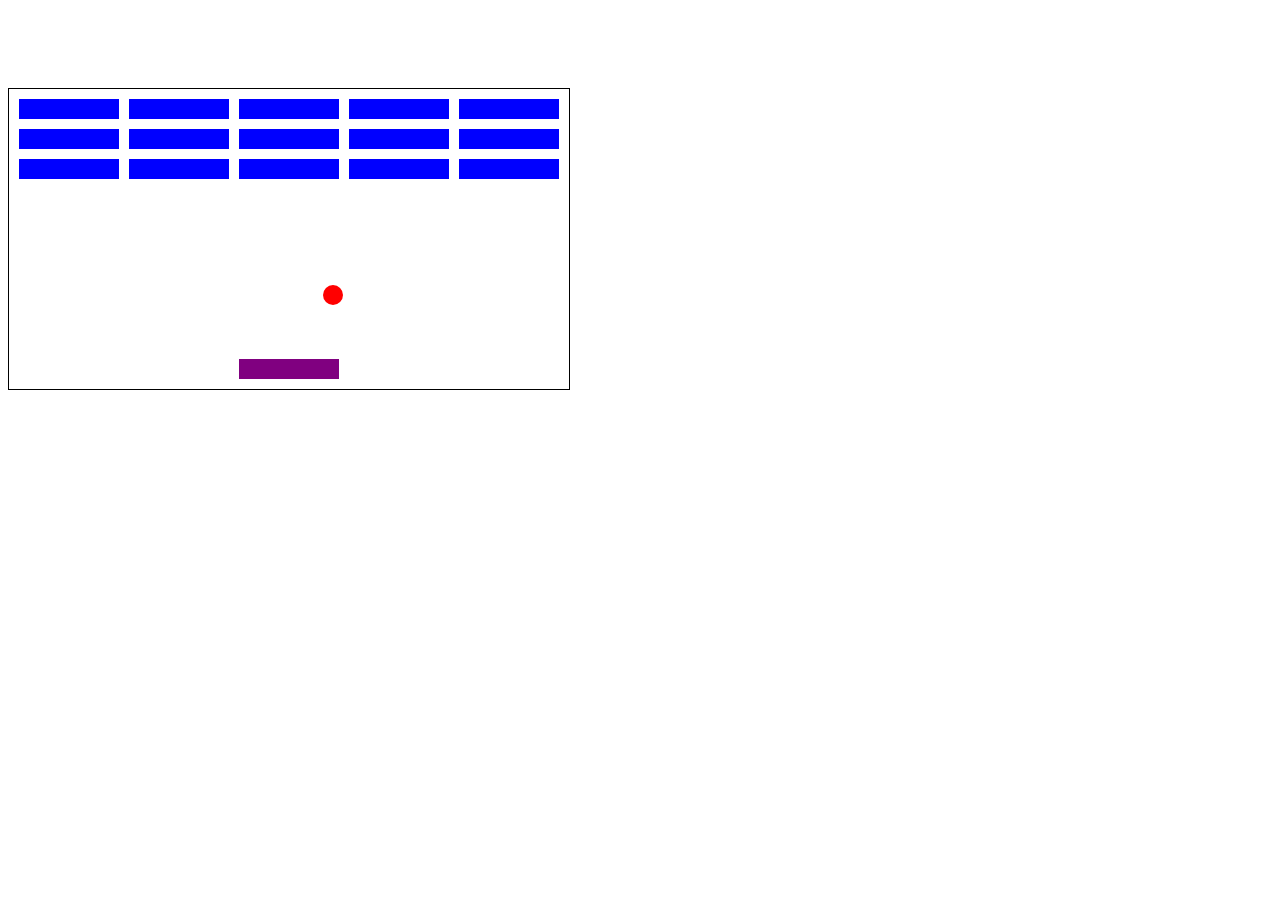
<file: Breakout/index.html>
<!DOCTYPE html>
<html lang="en">
<head>
    <meta charset="UTF-8">
    <meta name="viewport" content="width=device-width, initial-scale=1.0">
    <title>Breakout Game</title>
    <link rel="stylesheet" href="style.css">
</head>
<body>
    <div id="score"></div>
    <div class="grid">
        
    </div>

    <script src="index.js"></script>
</body>
</html>
</file>
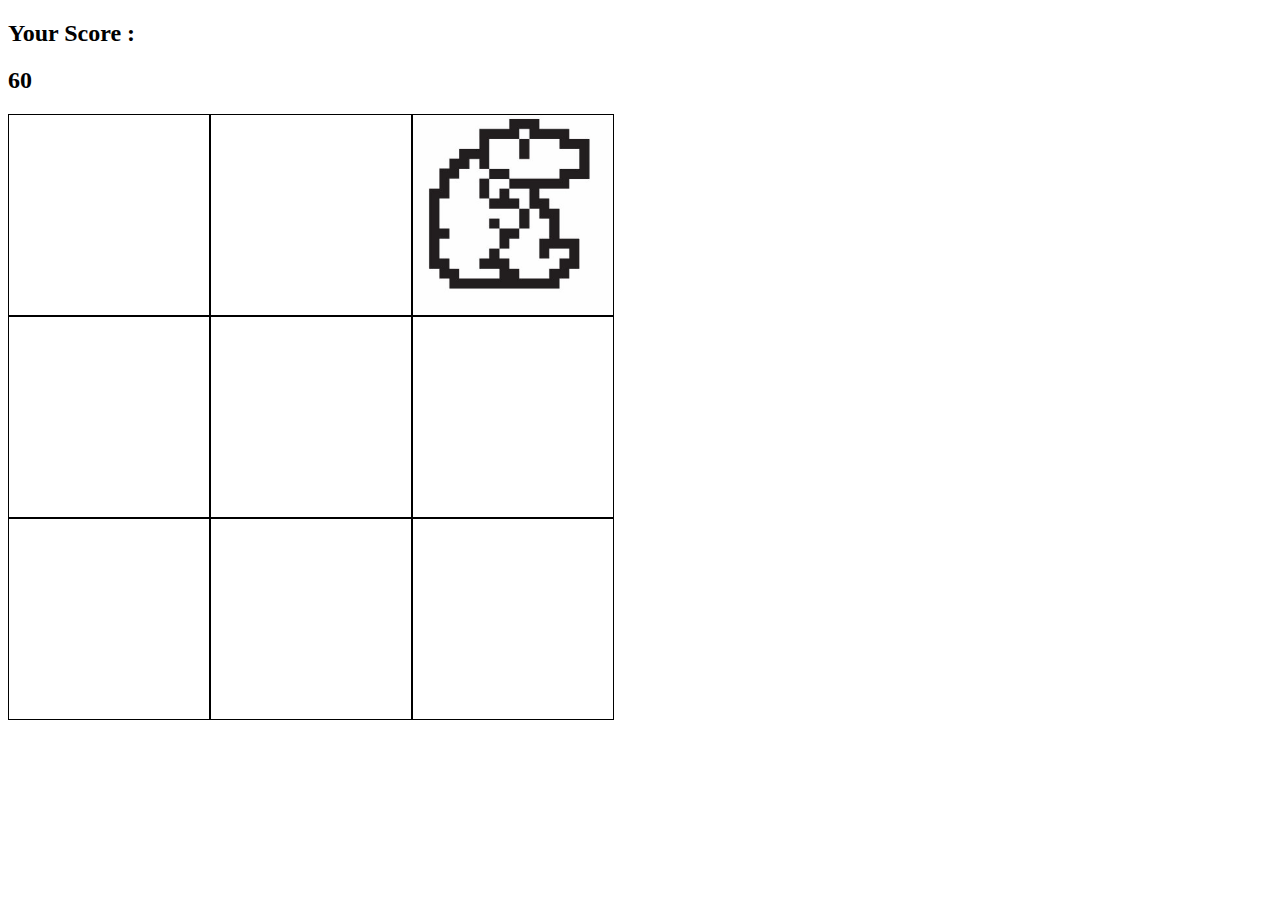
<file: Whac-a-mole/index.html>
<!DOCTYPE html>
<html lang="en">
<head>
    <meta charset="UTF-8">
    <meta name="viewport" content="width=device-width, initial-scale=1.0">
    <title>Whac-a-Mole</title>
    <link rel="stylesheet" href="styles.css">
</head>
<body>
    <h2 id="Score">Your Score : <span id = 'score1'></span></h2>
    <h2 id="time-left">60</h2>
    <div id="grid">

    </div>

    <script src="app.js"></script>
</body>
</html>
</file>
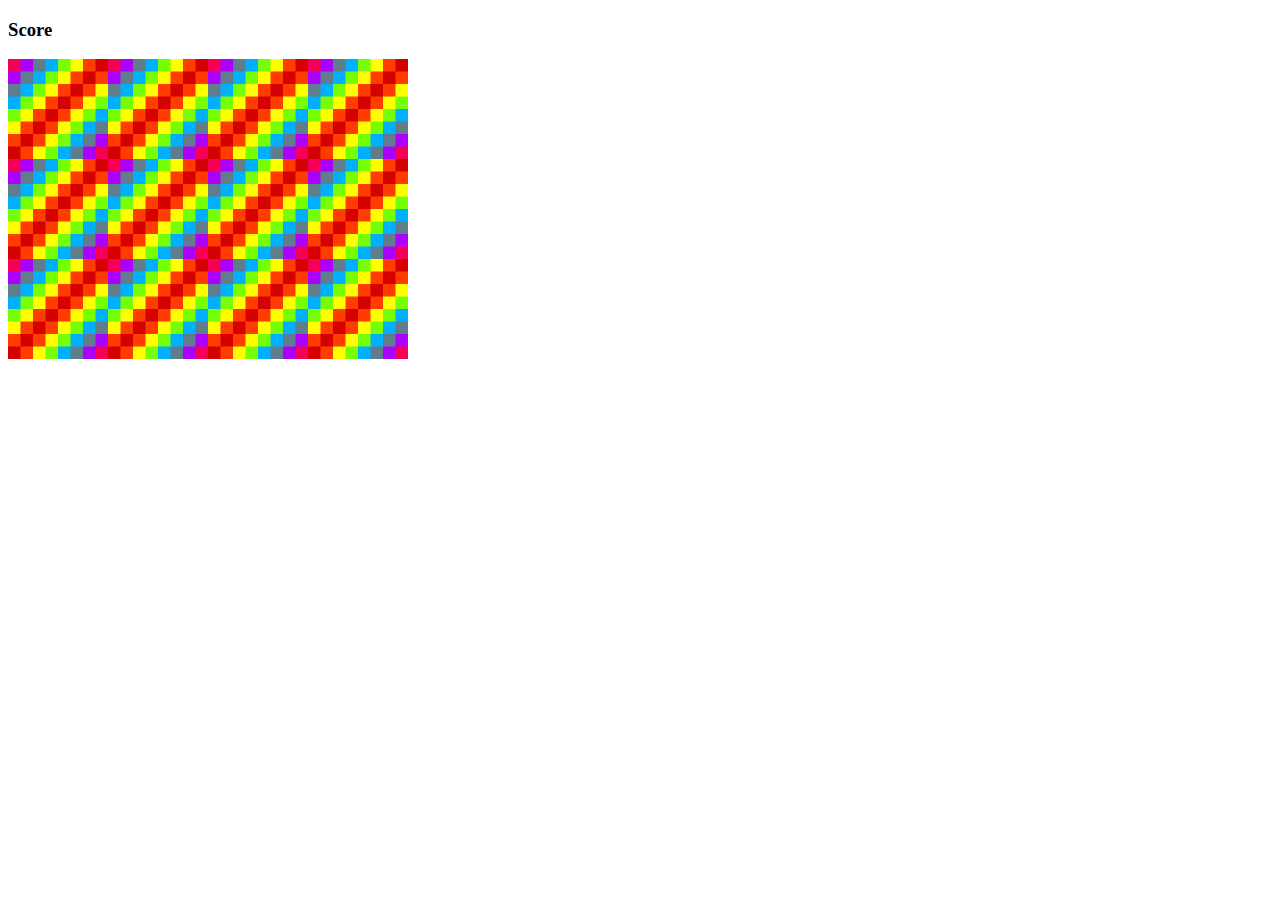
<file: memory_game/memory_game.html>
<!DOCTYPE html>
<html lang="en">
<head>
    <meta charset="UTF-8">
    <meta name="viewport" content="width=device-width, initial-scale=1.0">
    <title>Memory Game</title>
    <link rel="stylesheet" type="text/css" href="memory.css" > 
</head>
<body>
    <h3>Score <span id="result"></span></h3>
    <div id="grid">
        
    </div>
    <script src="app.js"></script>
</body>
</html>
</file>
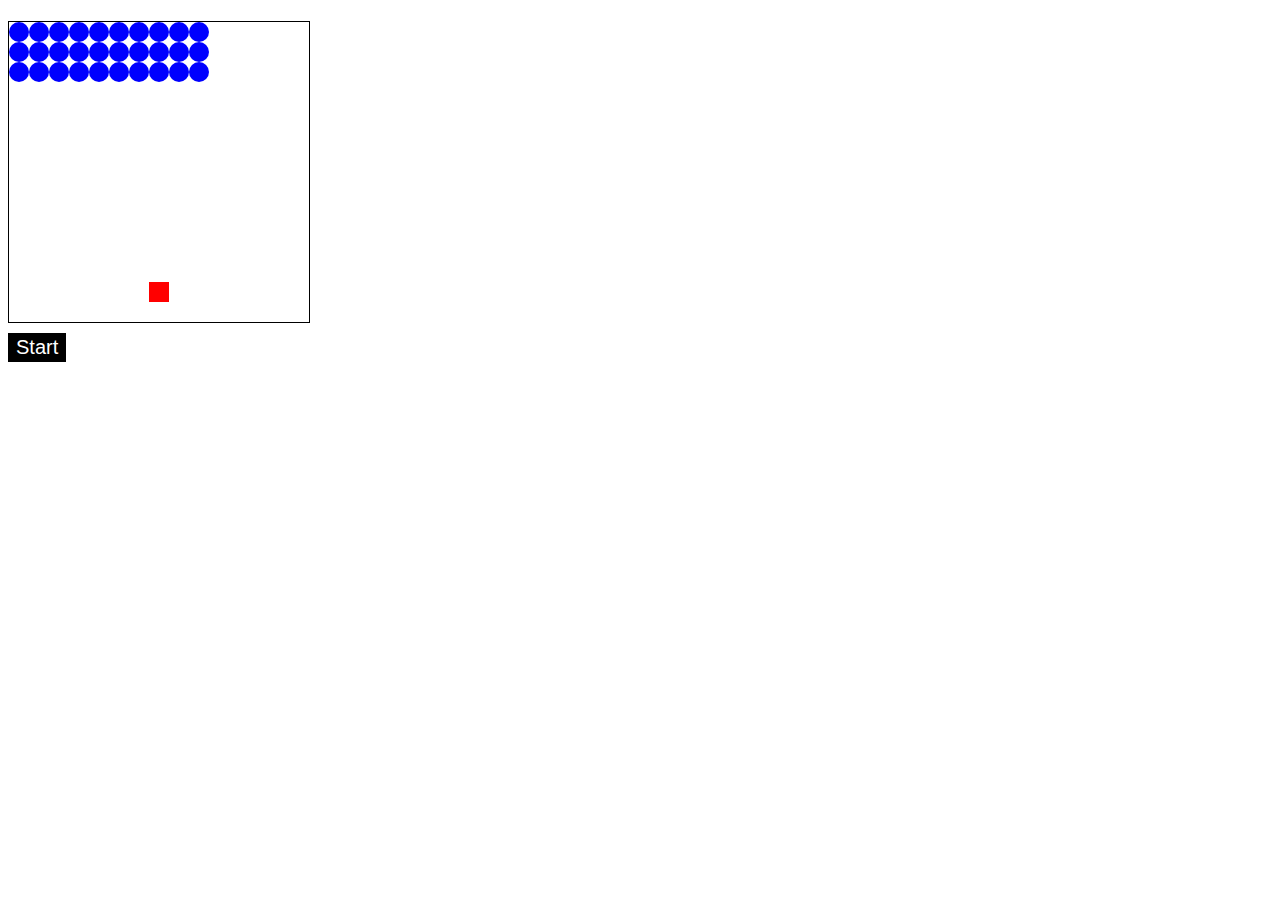
<file: space_invaders/space.html>
<!DOCTYPE html>
<html lang="en">
<head>
    <meta charset="UTF-8">
    <meta name="viewport" content="width=device-width, initial-scale=1.0">
    <title>Space Invaders</title>
    <link rel="stylesheet" href="space.css">
</head>
<body>
    <h1 class="results"></h1>
    <h2 class="score"></h2>
    <div class="container"></div>
    <button class="start">Start </button>

    <script src="space.js"></script>
</body>
</html>
</file>
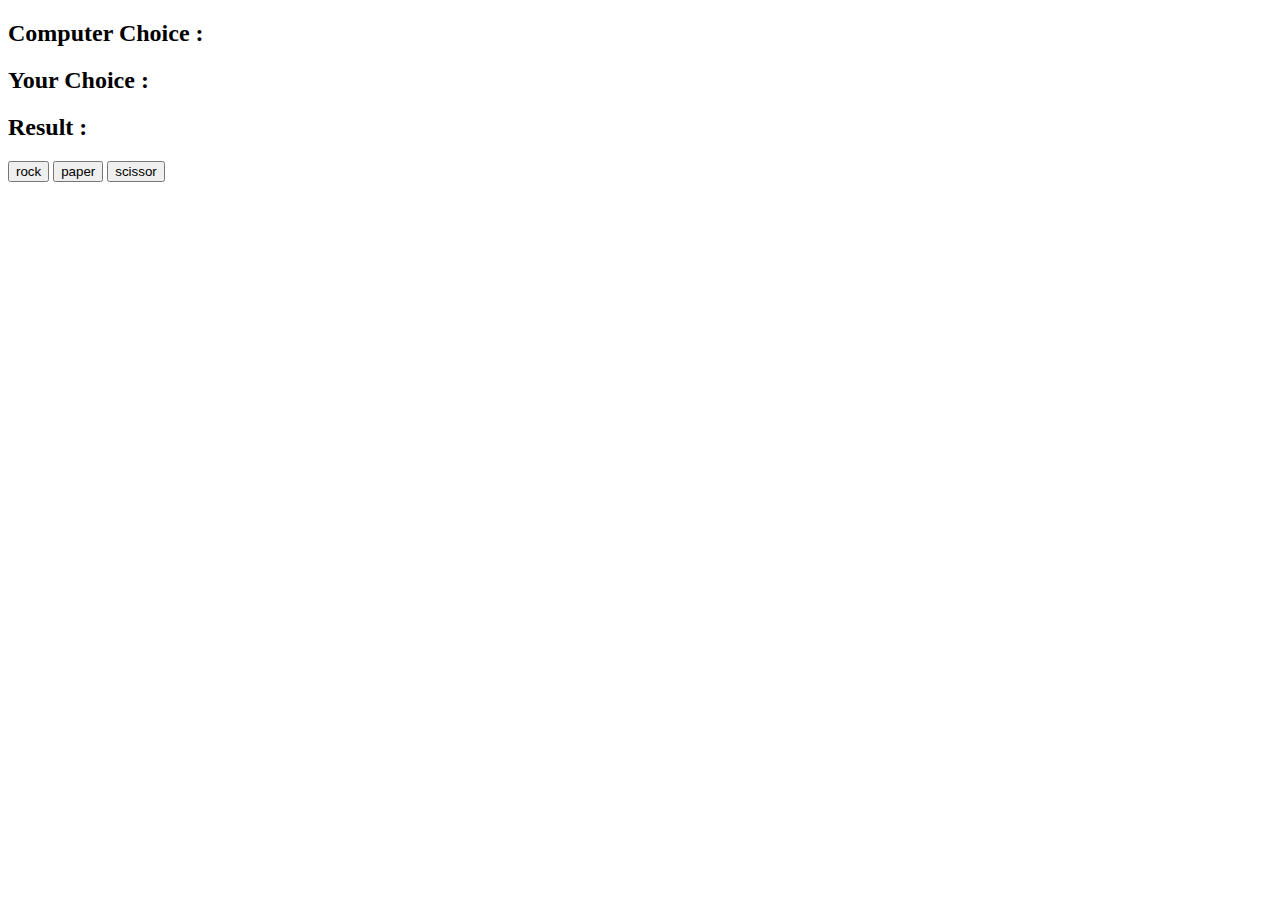
<file: Stone_Paper_Scissor/RockPaperScissor.html>
<!DOCTYPE html>
<html lang="en">
<head>
    <meta charset="UTF-8">
    <meta name="viewport" content="width=device-width, initial-scale=1.0">
    <title>Rock Paper Scissors Game</title>
</head>
<body>
    
    <h2>Computer Choice : <span id = "computer_choice"></span></h2>
    <h2>Your Choice : <span id = "your_choice"></span></h2>
    <h2>Result : <span id = "result"></span></h2>

    <button id="rock">rock</button>
    <button id="paper">paper </button>
    <button id="scissor">scissor</button>
    <script src="app.js"></script>

    
</body>
</html>
</file>
<file: Breakout/style.css>
.grid{
    position: absolute;
    width: 560px;
    height: 300px;
    border: solid black 1px; 
    margin-top : 80px;
}
.block{
    position: absolute;
    width: 100px;
    height: 20px;
    background-color: blue;
        
}
.block{
    position: absolute;
    width: 100px;
    height: 20px;
    background-color: blue;
    
}
.user{
    position: absolute;
    width: 100px;
    height: 20px;
    background-color: purple;
    
}
.ball{
    position: absolute;
    width: 20px;
    height: 20px;
    border-radius: 10px;
    background-color: red;
}
</file>
<file: Whac-a-mole/styles.css>
#grid{
    width: 606px;
    height: 606px;
    display: flex;
    flex-wrap: wrap;
}

.square{
    height: 200px;
    width: 200px;
    border: solid black 1px;
}

.mole{
    background-image: url('mole.jpg');
    background-size: cover;
}
</file>
<file: memory_game/memory.css>
#grid{
    width: 400px;
    height: 300px;
    display: flex;
    flex-wrap: wrap;

}
</file>
<file: space_invaders/space.css>
.container
{
    width: 300px;
    height: 300px;
    border: solid 1px;
    
    display: flex;
    flex-wrap: wrap;

}

.container div
{
    width: 20px;
    height: 20px;
    /* background-color: pink; */
}

.container .invader
{
    background-color:blue;
    border-radius: 10px;
    
}
.container .shooter
{
    background-color: red;

}
.container .bullet
{
    background-color: yellow;
}

.container .removed
{
    background-color: white;
}

.start
{
    text-align: center;
    padding: 2px 7px 2px 7px;
    margin-top: 10px;
    border:1px solid black;
    background-color: white;
    font-family: sans-serif;
    font-size: 20px;
    /* border-radius: 10%; */
    color: white;
    background-color: black;
}
</file>
